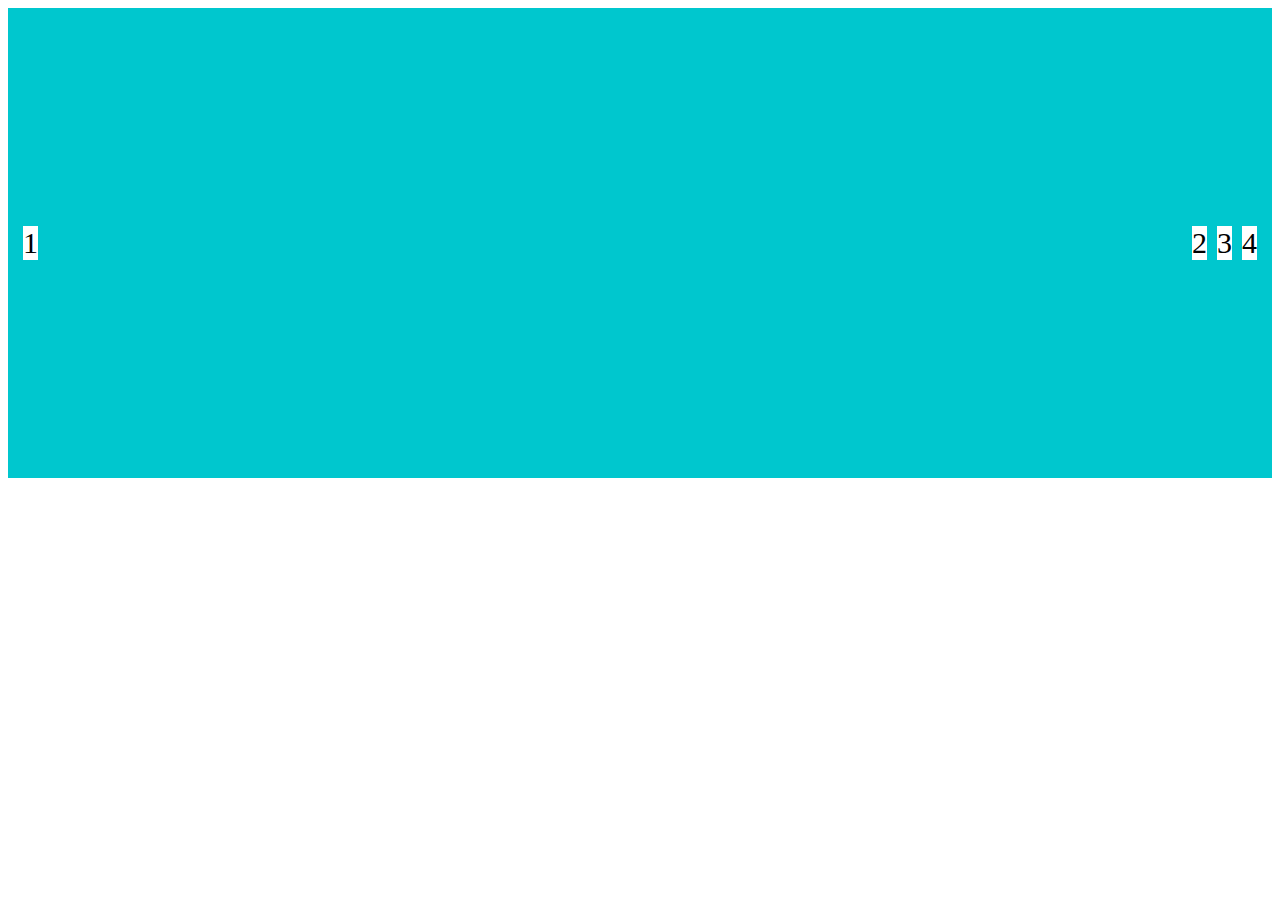
<file: index.html>
<!DOCTYPE html>
<html lang="ja">
  <head>
    <meta charset="UTF-8"/>
    <link rel="stylesheet"href="style.css"/>
    <title>flexbox</title>
  </head>
</html>
<body>
  <div class="flex">
    <div>1</div>
    <div>2</div>
    <div>3</div>
    <div>4</div>
  </div>
</body>
</file>
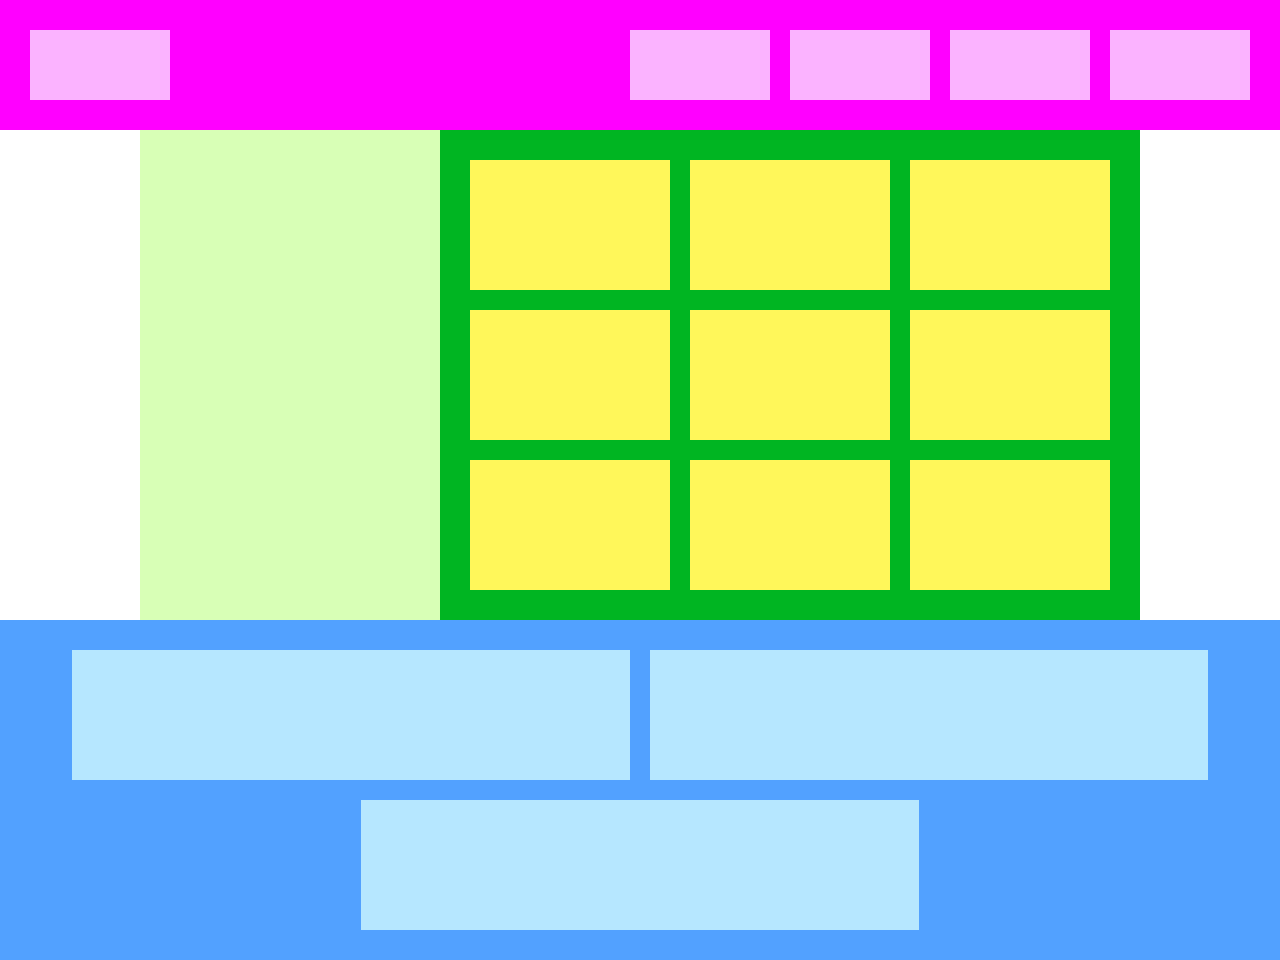
<file: flex.html>
<!DOCTYPE html>
<html lang="ja">
  <head>
    <meta charset="UTF-8"/>
    <link rel="stylesheet"href="flex.css"/>
    <title>flexbox</title>
  </head>
<body>
  <div class="header">
    <div></div>
    <div></div>
    <div></div>
    <div></div>
    <div></div>
  </div>
  <div class="main">
    <div class="sidebar"></div>
    <div class="content">
      <div></div>
      <div></div>
      <div></div>
      <div></div>
      <div></div>
      <div></div>
      <div></div>
      <div></div>
      <div></div>
    </div>
  </div>
  <div class="footer">
    <div></div>
    <div></div>
    <div></div>
  </div>

</body>
</html>
</file>
<file: style.css>
.flex {
  background-color: #00c7ce;
  height: 50vh;
  padding: 10px;
  display: flex;
  justify-content: center;
  align-items: center;
}

.flex>div {
  background-color: #fff;
  margin: 5px;
  font-size: 30px;
}

.flex {
  display: flex;
  justify-content: flex-end;
}
.flex > :first-child {
  margin-right: auto;
}
</file>
<file: flex.css>
* {
  margin: 0;
  padding: 0;
  box-sizing: border-box;
}

.header {
  background-color: #ff00ff;
  padding:30px 20px;
  display: flex;
  justify-content:flex-end;
}

.header>div {
  background-color: #fbb3ff;
  flex-basis:140px;
  height: 70px;
  margin: 0 10px;
}

.header>:first-child {
  margin-right: auto;
}

.main {
  display: flex;
  justify-content: center;
}

.sidebar {
  background-color: #d8ffb6;
  width: 300px;
}

.content {
  background-color: #00b522;
  padding: 20px;
  max-width: 700px;
  flex-grow: 1;
  display: flex;
  flex-wrap: wrap;
  justify-content: center;
}

.content>div {
  background-color: #fff75a;
  flex-basis: 200px;
  height: 130px;
  margin: 10px;
}

.footer {
  background-color: #52a1ff;
  padding: 20px;
  display: flex;
  flex-wrap: wrap;
  justify-content: center;
}

.footer>div {
  background-color: #b6e7ff;
  width: 45%;
  max-width: 600px;
  height: 130px;
  margin: 10px;
}
</file>
